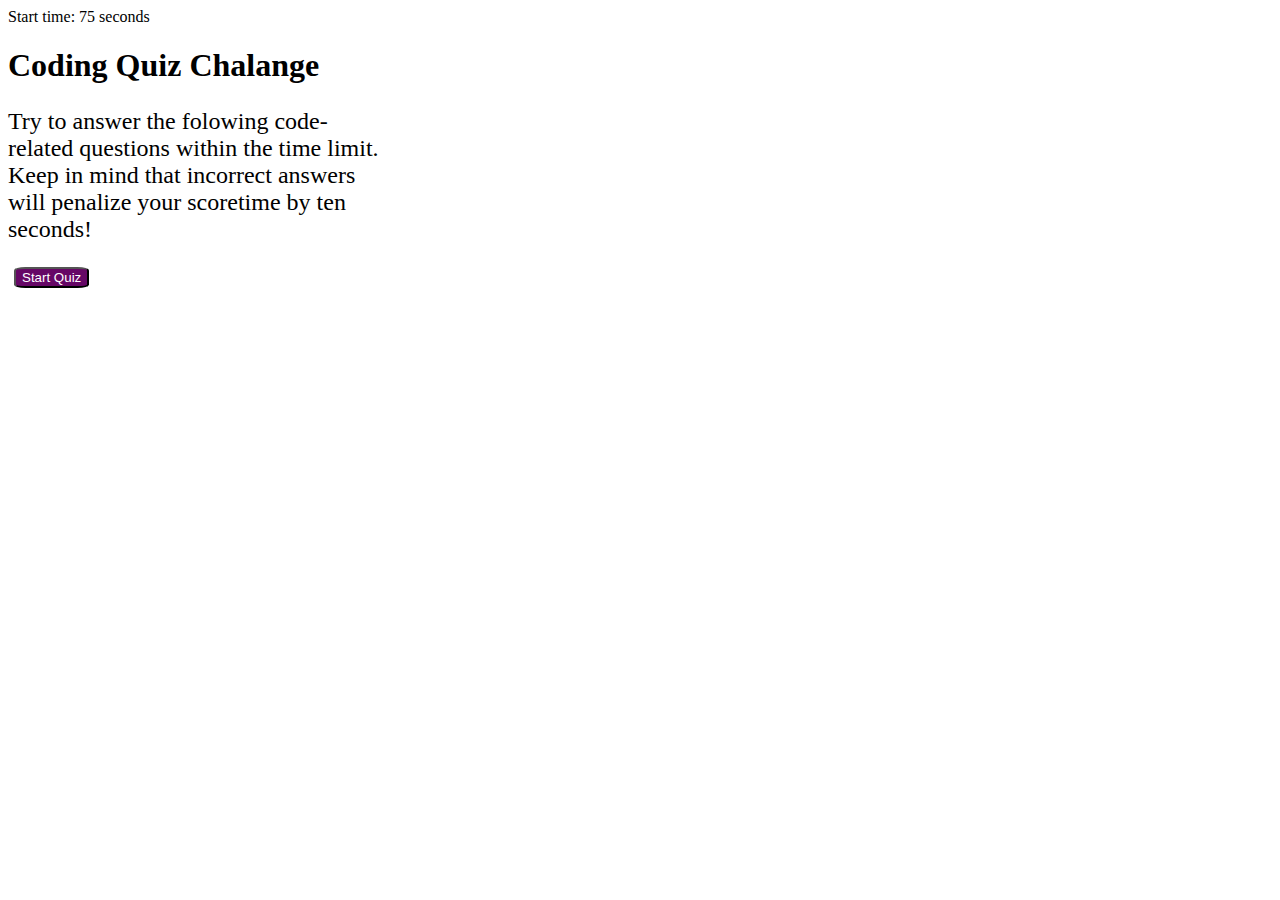
<file: index.html>
<!DOCTYPE html>
<html lang="en">
<head>
    <meta charset="UTF-8">
    <meta http-equiv="X-UA-Compatible" content="IE=edge">
    <meta name="viewport" content="width=device-width, initial-scale=1.0">
    <title>Coding Quiz Chalange</title>
    <link rel="stylesheet" href="./assets/style/style.css">
    
</head>
<body>
    <header id="timer"></header>
    <section id="hide">
        <h1> Coding Quiz Chalange</h1>
        <p>
            Try to answer the folowing code-related questions within the time limit. Keep in mind that incorrect answers will penalize your scoretime by ten seconds!
        </p>
        <button id="startQuiz">Start Quiz</button>
    </section>
    <section id="questionBlock">
        <h1 id="question"> </h1>
        <div class="button-container">
            <button class="btn" id = "answer1"></button>
            <button class="btn" id = "answer2"></button>
            <button class="btn" id = "answer3"></button>
            <button class="btn" id = "answer4"></button>
        </div>
    </section>
    <section id="scoreP">
        <h1>All Done!</h1>
        <h2 id="score"></h2>
        <label>Initals</label>
        <input id = "name" type="text">
        <input id = "submit" type="submit" value="summit">
    </section>
    <section id = "leaderBoard">
        <h1>Highscores</h1>
        <ol id="highScore"></ol>
        <button class="restart-game">Restart Game</button>
        <button id="clear-highscore">Clear Highscores</button>
    </section>
    <section id="zero-timer">
        <h1>Game over!</h1>
        <button class="restart-game">Restart Game</button>
    </section>

<script src="./assets/js/script.js"></script>   
</body>
</html>
</file>
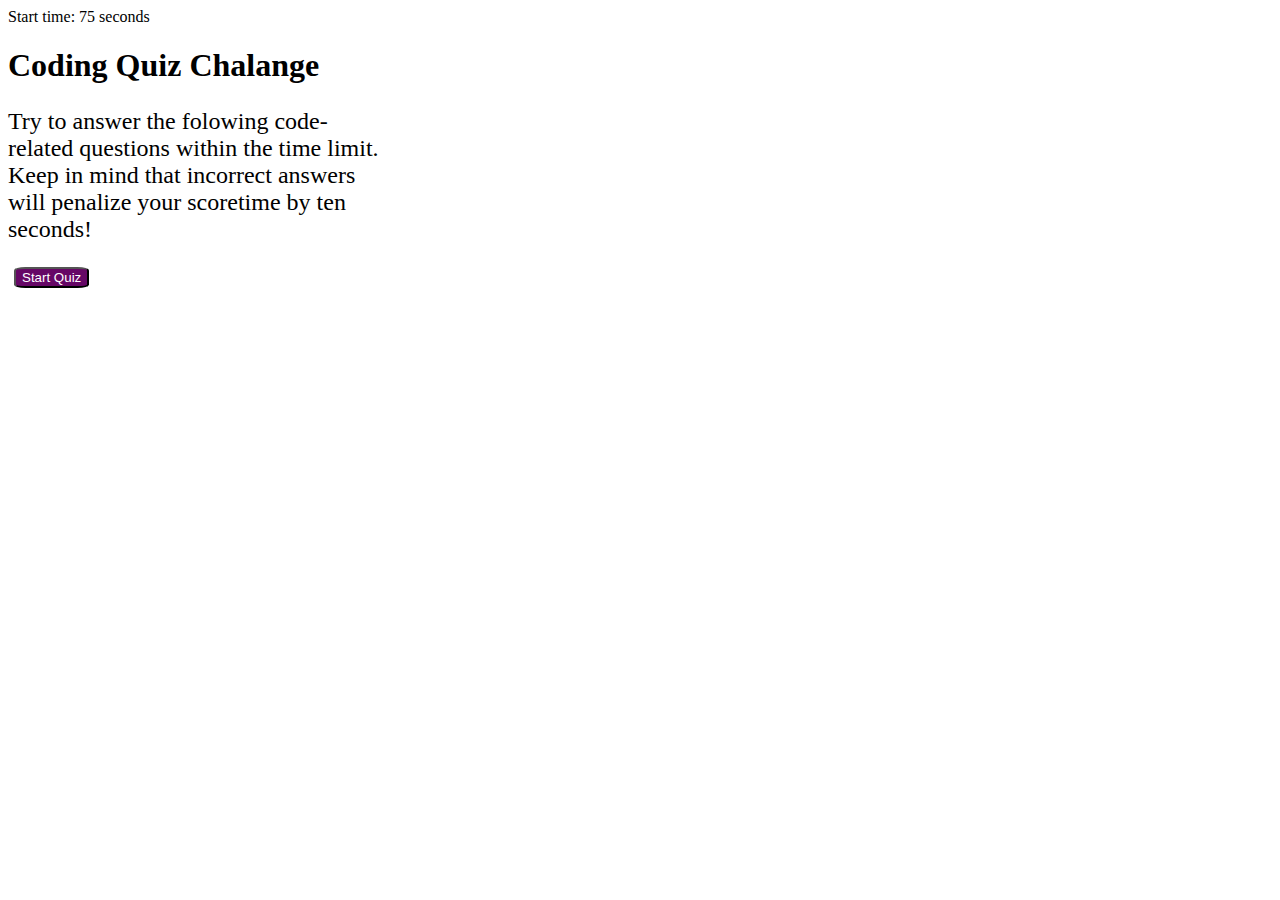
<file: idex.html>
<!DOCTYPE html>
<html lang="en">
<head>
    <meta charset="UTF-8">
    <meta http-equiv="X-UA-Compatible" content="IE=edge">
    <meta name="viewport" content="width=device-width, initial-scale=1.0">
    <title>Coding Quiz Chalange</title>
    <link rel="stylesheet" href="/assets/style.css">
    <script defer src="/assets/script.js"></script>
</head>
<body>
    <header id="timer"></header>
    <section id="hide">
        <h1> Coding Quiz Chalange</h1>
        <p>
            Try to answer the folowing code-related questions within the time limit. Keep in mind that incorrect answers will penalize your scoretime by ten seconds!
        </p>
        <button id="startQuiz">Start Quiz</button>
    </section>
    <section id="questionBlock">
        <h1 id="question"> </h1>
        <div class="button-container">
            <button class="btn" id = "answer1"></button>
            <button class="btn" id = "answer2"></button>
            <button class="btn" id = "answer3"></button>
            <button class="btn" id = "answer4"></button>
        </div>
    </section>
    <section id="scoreP">
        <h1>All Done!</h1>
        <h2 id="score"></h2>
        <label>Initals</label>
        <input id = "name" type="text">
        <input id = "submit" type="submit" value="summit">
    </section>
    <section id = "leaderBoard">
        <h1>Highscores</h1>
        <ol id="highScore"></ol>
        <button class="restart-game">Restart Game</button>
        <button id="clear-highscore">Clear Highscores</button>
    </section>
    <section id="zero-timer">
        <h1>Game over!</h1>
        <button class="restart-game">Restart Game</button>
    </section>
    
</body>
</html>
</file>
<file: assets/style/style.css>
p{
    width: 30%;
    font-size: 150%;
}
button{
    background-color: rgb(102, 7, 102);
    color: white;
    border-radius: 15%; 
    display: flex;   
    margin: 6px;
}

button:hover{
    background-color: blueviolet;
    
}

#scoreP{
    display:none;
}

.button-container{
    display:none;
}

#leaderBoard{
    display:none;
}

#zero-timer{
    display: none;
}
</file>
<file: assets/style.css>
p{
    width: 30%;
    font-size: 150%;
}
button{
    background-color: rgb(102, 7, 102);
    color: white;
    border-radius: 15%; 
    display: flex;   
    margin: 6px;
}

button:hover{
    background-color: blueviolet;
    
}

#scoreP{
    display:none;
}

.button-container{
    display:none;
}

#leaderBoard{
    display:none;
}

#zero-timer{
    display: none;
}
</file>
